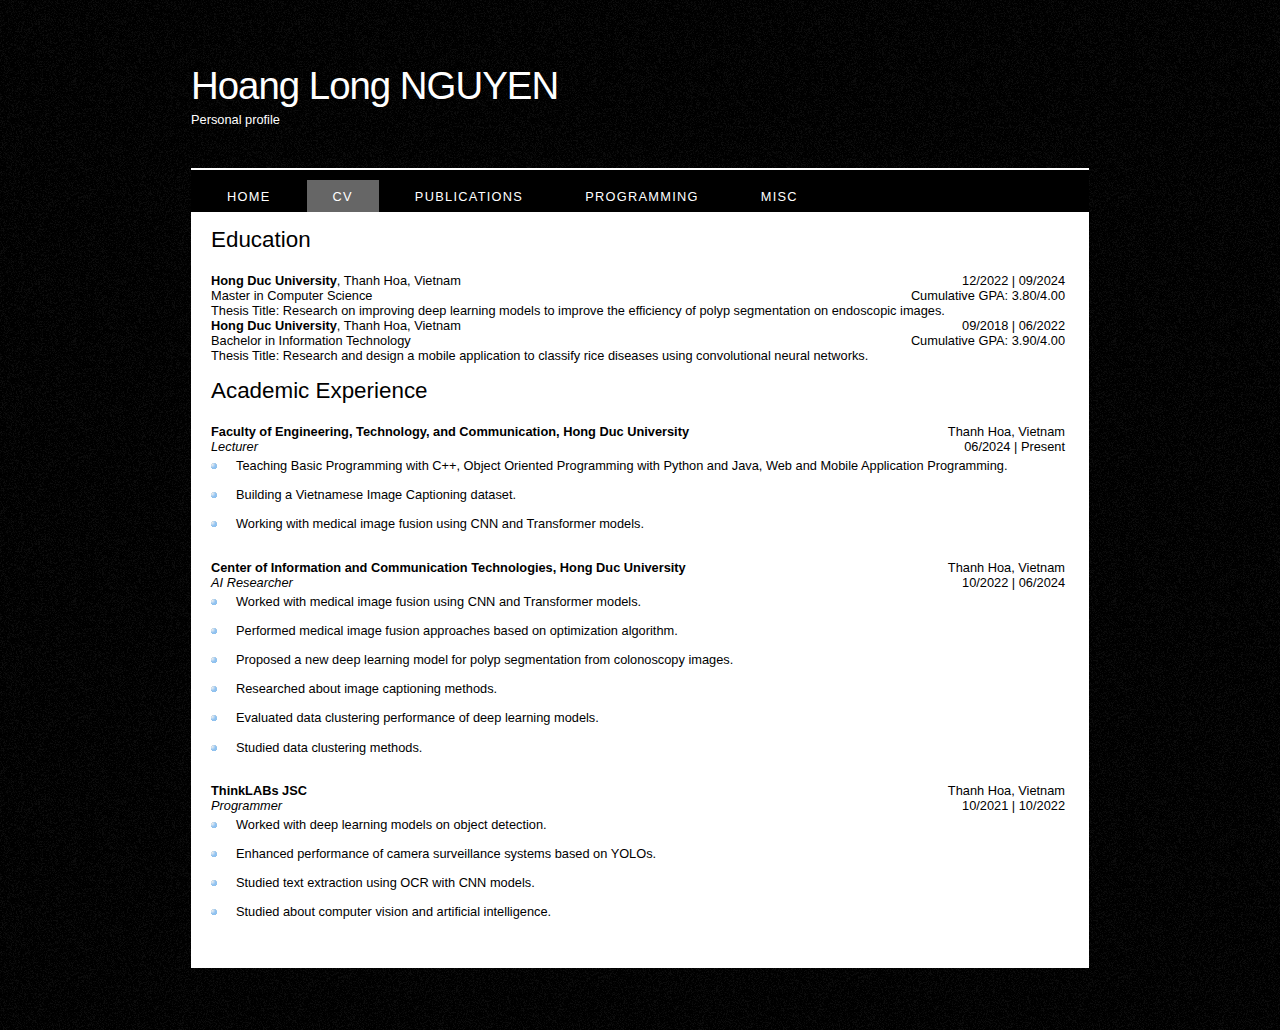
<file: cv.html>
<!DOCTYPE html>
<html>
  <head>
    <title>Hoang Long NGUYEN</title>
    <meta name="description" content="website description" />
    <meta name="keywords" content="website keywords, website keywords" />
    <meta http-equiv="content-type" content="text/html; charset=UTF-8" />
    <link
      rel="stylesheet"
      type="text/css"
      href="style/style.css"
      title="style"
    />
  </head>

  <body>
    <div id="main">
      <div id="header">
        <div id="logo">
          <div id="logo_text">
            <!-- class="logo_colour", allows you to change the colour of the text -->
            <h1><a href="index.html">Hoang Long NGUYEN</a></h1>
            <h2>Personal profile</h2>
          </div>
        </div>
        <div id="menubar">
          <ul id="menu">
            <!-- put class="selected" in the li tag for the selected page - to highlight which page you're on -->
            <li><a href="index.html">Home</a></li>
            <li class="selected"><a href="cv.html">CV</a></li>
            <li><a href="publication.html">Publications</a></li>
            <li><a href="programming.html">Programming</a></li>
            <li><a href="misc.html">Misc</a></li>
          </ul>
        </div>
      </div>
      <div id="site_content">
        <div id="content">
          <section>
            <h2>Education</h2>
            <div class="edu-item">
              <div class="row">
                <strong>Hong Duc University</strong>, Thanh Hoa, Vietnam
                <span class="right">12/2022 | 09/2024</span>
              </div>
              <div class="row">
                Master in Computer Science
                <span class="right">Cumulative GPA: 3.80/4.00</span>
              </div>
              <div class="detail">
                Thesis Title: Research on improving deep learning models to
                improve the efficiency of polyp segmentation on endoscopic
                images.
              </div>
            </div>

            <div class="edu-item">
              <div class="row">
                <strong>Hong Duc University</strong>, Thanh Hoa, Vietnam
                <span class="right">09/2018 | 06/2022</span>
              </div>
              <div class="row">
                Bachelor in Information Technology
                <span class="right">Cumulative GPA: 3.90/4.00</span>
              </div>
              <div class="detail">
                Thesis Title: Research and design a mobile application to
                classify rice diseases using convolutional neural networks.
              </div>
            </div>
          </section>

          <section>
            <h2>Academic Experience</h2>

            <div class="exp-item">
              <div class="row">
                <strong
                  >Faculty of Engineering, Technology, and Communication, Hong
                  Duc University</strong
                >
                <span class="right">Thanh Hoa, Vietnam</span>
              </div>
              <div class="row">
                <em>Lecturer</em>
                <span class="right">06/2024 | Present</span>
              </div>
              <ul>
                <li>
                  Teaching Basic Programming with C++, Object Oriented
                  Programming with Python and Java, Web and Mobile Application
                  Programming.
                </li>
                <li>Building a Vietnamese Image Captioning dataset.</li>
                <li>
                  Working with medical image fusion using CNN and Transformer
                  models.
                </li>
              </ul>
            </div>

            <div class="exp-item">
              <div class="row">
                <strong
                  >Center of Information and Communication Technologies, Hong
                  Duc University</strong
                >
                <span class="right">Thanh Hoa, Vietnam</span>
              </div>
              <div class="row">
                <em>AI Researcher</em>
                <span class="right">10/2022 | 06/2024</span>
              </div>
              <ul>
                <li>
                  Worked with medical image fusion using CNN and Transformer
                  models.
                </li>
                <li>
                  Performed medical image fusion approaches based on
                  optimization algorithm.
                </li>
                <li>
                  Proposed a new deep learning model for polyp segmentation from
                  colonoscopy images.
                </li>
                <li>Researched about image captioning methods.</li>
                <li>
                  Evaluated data clustering performance of deep learning models.
                </li>
                <li>Studied data clustering methods.</li>
              </ul>
            </div>

            <div class="exp-item">
              <div class="row">
                <strong>ThinkLABs JSC</strong>
                <span class="right">Thanh Hoa, Vietnam</span>
              </div>
              <div class="row">
                <em>Programmer</em>
                <span class="right">10/2021 | 10/2022</span>
              </div>
              <ul>
                <li>Worked with deep learning models on object detection.</li>
                <li>
                  Enhanced performance of camera surveillance systems based on
                  YOLOs.
                </li>
                <li>Studied text extraction using OCR with CNN models.</li>
                <li>
                  Studied about computer vision and artificial intelligence.
                </li>
              </ul>
            </div>
          </section>
        </div>
      </div>
      <div id="footer"></div>
    </div>
  </body>
</html>
</file>
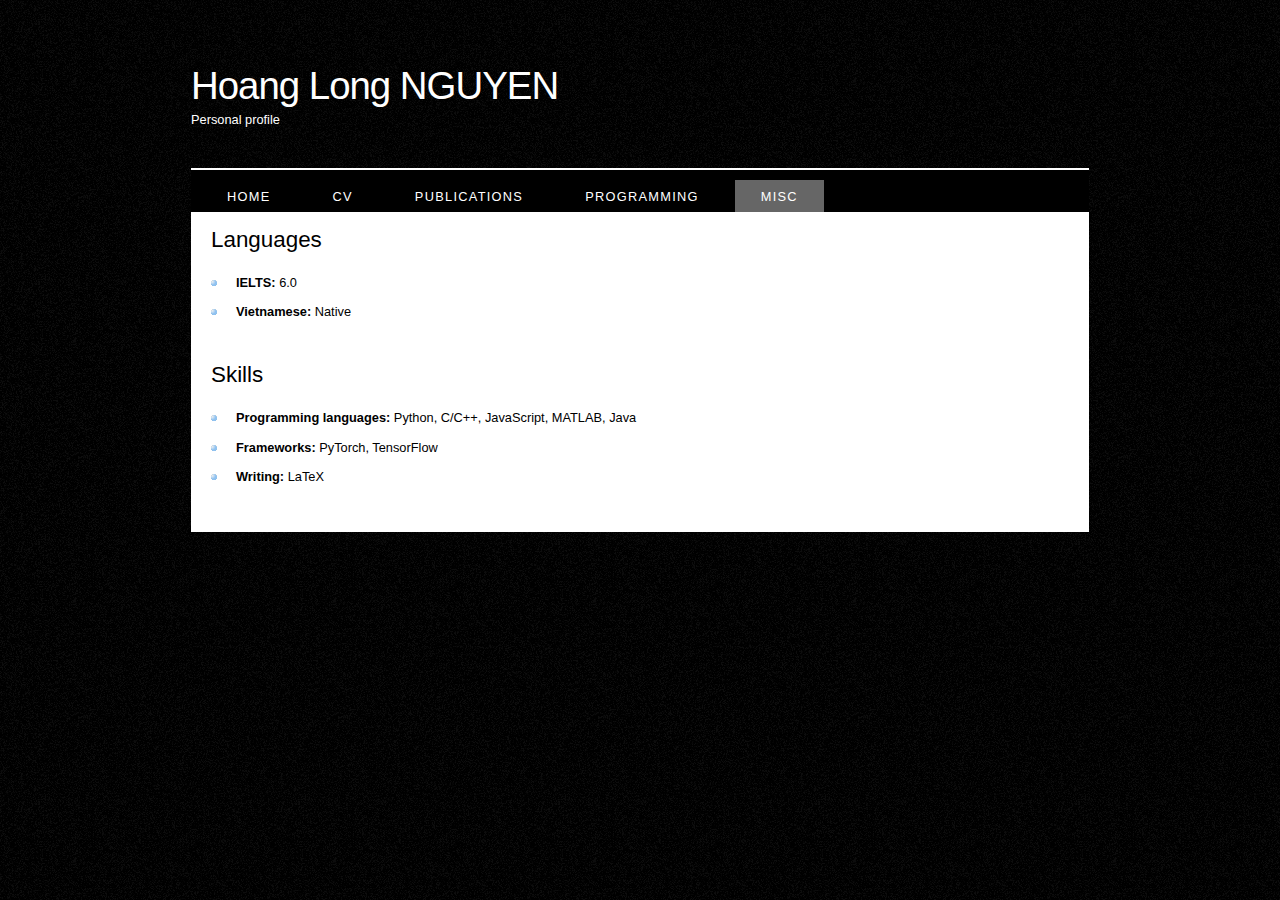
<file: misc.html>
<!DOCTYPE html>
<html>
  <head>
    <title>Hoang Long NGUYEN</title>
    <meta name="description" content="website description" />
    <meta name="keywords" content="website keywords, website keywords" />
    <meta http-equiv="content-type" content="text/html; charset=UTF-8" />
    <link
      rel="stylesheet"
      type="text/css"
      href="style/style.css"
      title="style"
    />
  </head>

  <body>
    <div id="main">
      <div id="header">
        <div id="logo">
          <div id="logo_text">
            <!-- class="logo_colour", allows you to change the colour of the text -->
            <h1><a href="index.html">Hoang Long NGUYEN</a></h1>
            <h2>Personal profile</h2>
          </div>
        </div>
        <div id="menubar">
          <ul id="menu">
            <!-- put class="selected" in the li tag for the selected page - to highlight which page you're on -->
            <li><a href="index.html">Home</a></li>
            <li><a href="cv.html">CV</a></li>
            <li><a href="publication.html">Publications</a></li>
            <li><a href="programming.html">Programming</a></li>
            <li class="selected"><a href="misc.html">Misc</a></li>
          </ul>
        </div>
      </div>
      <div id="site_content">
        <div id="content">
          <section>
            <h2>Languages</h2>
            <ul>
              <li><strong>IELTS:</strong> 6.0</li>
              <li><strong>Vietnamese:</strong> Native</li>
            </ul>
          </section>

          <section>
            <h2>Skills</h2>
            <ul>
              <li>
                <strong>Programming languages:</strong> Python, C/C++,
                JavaScript, MATLAB, Java
              </li>
              <li><strong>Frameworks:</strong> PyTorch, TensorFlow</li>
              <li><strong>Writing:</strong> LaTeX</li>
            </ul>
          </section>
        </div>
      </div>
      <div id="footer"></div>
    </div>
  </body>
</html>
</file>
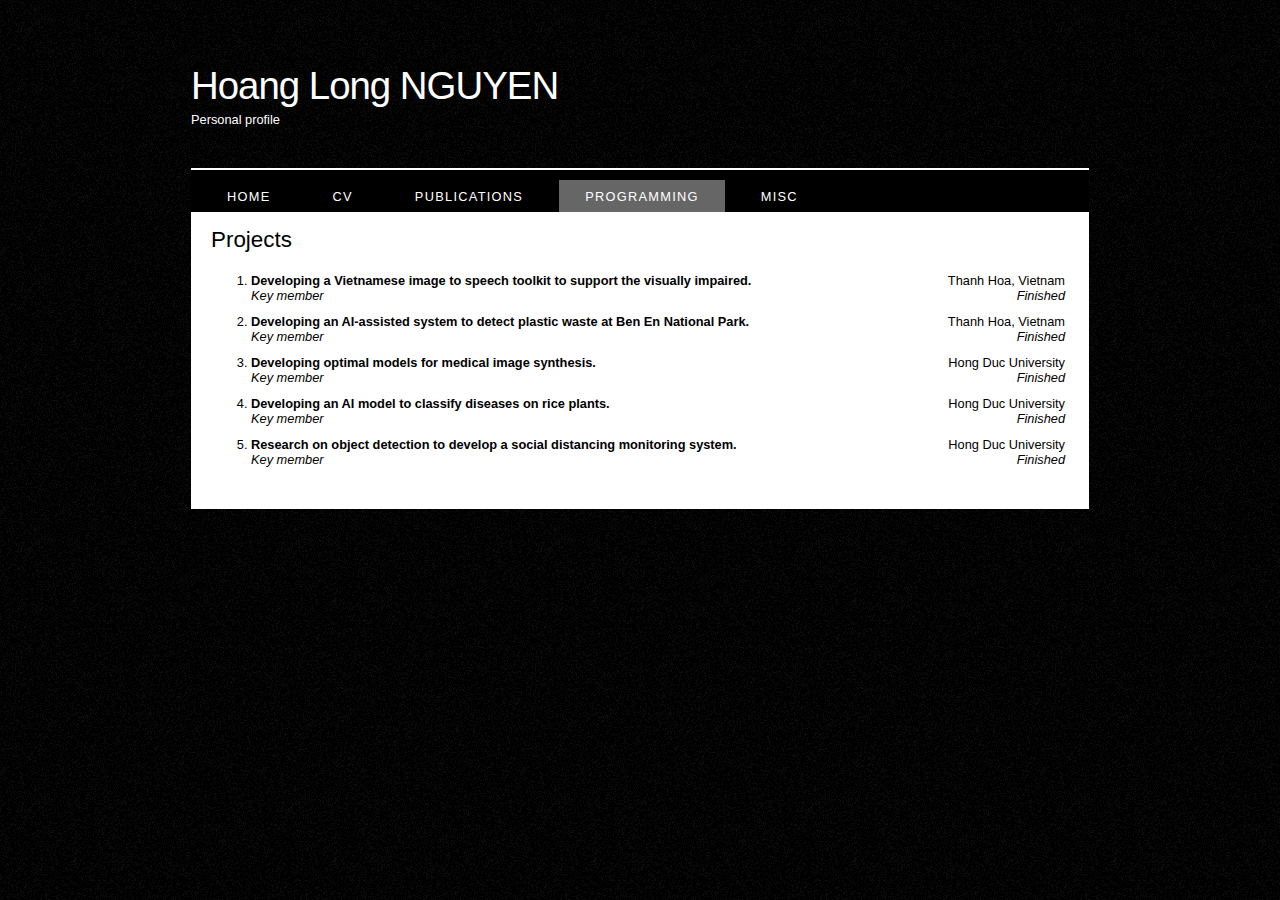
<file: programming.html>
<!DOCTYPE html>
<html>
  <head>
    <title>Hoang Long NGUYEN</title>
    <meta name="description" content="website description" />
    <meta name="keywords" content="website keywords, website keywords" />
    <meta http-equiv="content-type" content="text/html; charset=UTF-8" />
    <link
      rel="stylesheet"
      type="text/css"
      href="style/style.css"
      title="style"
    />
  </head>

  <body>
    <div id="main">
      <div id="header">
        <div id="logo">
          <div id="logo_text">
            <!-- class="logo_colour", allows you to change the colour of the text -->
            <h1><a href="index.html">Hoang Long NGUYEN</a></h1>
            <h2>Personal profile</h2>
          </div>
        </div>
        <div id="menubar">
          <ul id="menu">
            <!-- put class="selected" in the li tag for the selected page - to highlight which page you're on -->
            <li><a href="index.html">Home</a></li>
            <li><a href="cv.html">CV</a></li>
            <li><a href="publication.html">Publications</a></li>
            <li class="selected">
              <a href="programming.html">Programming</a>
            </li>
            <li><a href="misc.html">Misc</a></li>
          </ul>
        </div>
      </div>
      <div id="site_content">
        <div id="content">
          <section>
            <h2>Projects</h2>
            <ol style="padding-left: 20px">
              <li>
                <strong
                  >Developing a Vietnamese image to speech toolkit to support
                  the visually impaired.</strong
                >
                <span style="float: right">Thanh Hoa, Vietnam</span><br />
                <em>Key member</em>
                <span style="float: right"><em>Finished</em></span>
              </li>
              <li>
                <strong
                  >Developing an AI-assisted system to detect plastic waste at
                  Ben En National Park.</strong
                >
                <span style="float: right">Thanh Hoa, Vietnam</span><br />
                <em>Key member</em>
                <span style="float: right"><em>Finished</em></span>
              </li>
              <li>
                <strong
                  >Developing optimal models for medical image
                  synthesis.</strong
                >
                <span style="float: right">Hong Duc University</span><br />
                <em>Key member</em>
                <span style="float: right"><em>Finished</em></span>
              </li>
              <li>
                <strong
                  >Developing an AI model to classify diseases on rice
                  plants.</strong
                >
                <span style="float: right">Hong Duc University</span><br />
                <em>Key member</em>
                <span style="float: right"><em>Finished</em></span>
              </li>
              <li>
                <strong
                  >Research on object detection to develop a social distancing
                  monitoring system.</strong
                >
                <span style="float: right">Hong Duc University</span><br />
                <em>Key member</em>
                <span style="float: right"><em>Finished</em></span>
              </li>
            </ol>
          </section>
        </div>
      </div>
    </div>
    <div id="footer"></div>
  </body>
</html>
</file>
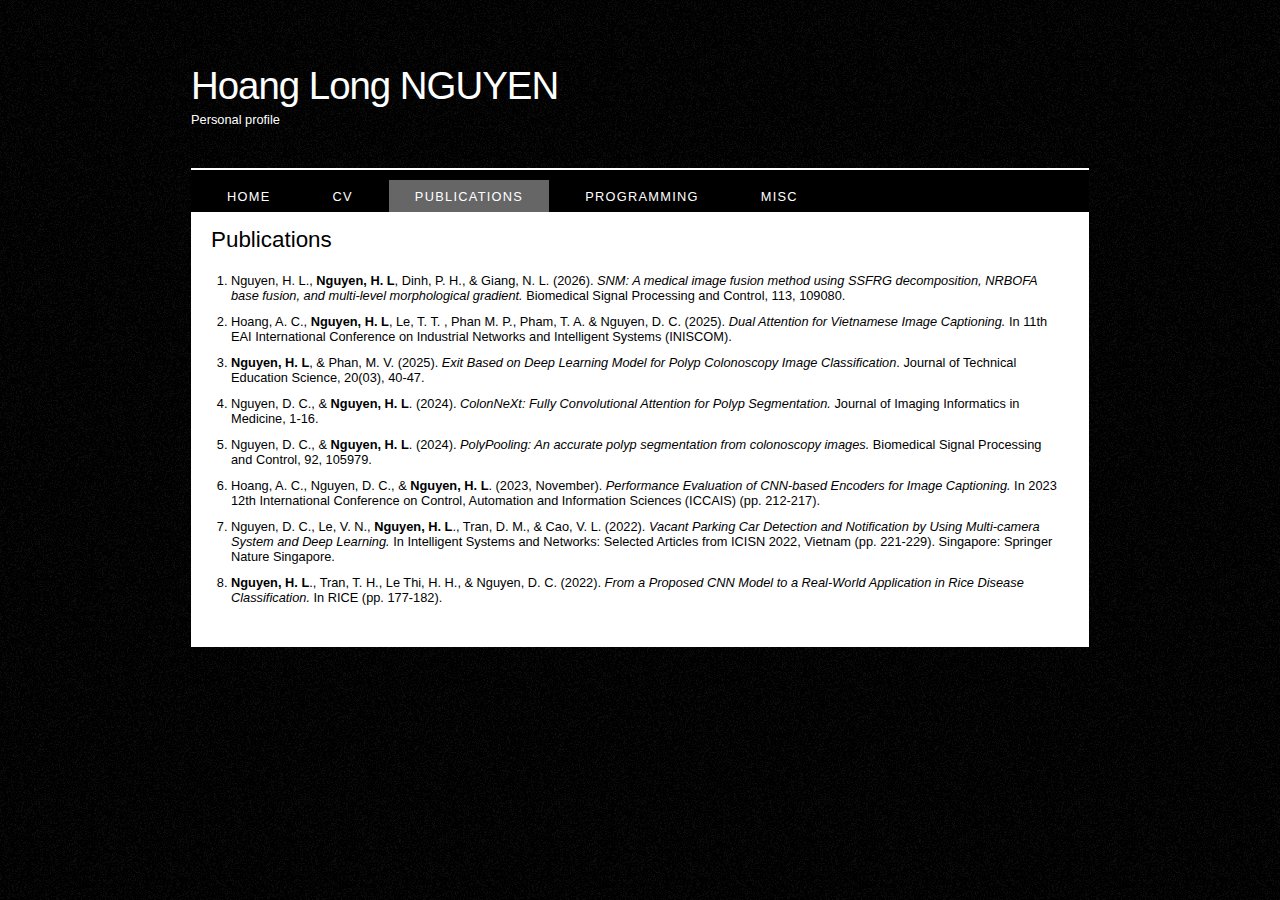
<file: publication.html>
<!DOCTYPE html>
<html>
  <head>
    <title>Hoang Long NGUYEN</title>
    <meta name="description" content="website description" />
    <meta name="keywords" content="website keywords, website keywords" />
    <meta http-equiv="content-type" content="text/html; charset=UTF-8" />
    <link
      rel="stylesheet"
      type="text/css"
      href="style/style.css"
      title="style"
    />
  </head>

  <body>
    <div id="main">
      <div id="header">
        <div id="logo">
          <div id="logo_text">
            <!-- class="logo_colour", allows you to change the colour of the text -->
            <h1><a href="index.html">Hoang Long NGUYEN</a></h1>
            <h2>Personal profile</h2>
          </div>
        </div>
        <div id="menubar">
          <ul id="menu">
            <!-- put class="selected" in the li tag for the selected page - to highlight which page you're on -->
            <li><a href="index.html">Home</a></li>
            <li><a href="cv.html">CV</a></li>
            <li class="selected"><a href="publication.html">Publications</a></li>
            <li><a href="programming.html">Programming</a></li>
            <li><a href="misc.html">Misc</a></li>
          </ul>
        </div>
      </div>
      <div id="site_content">
        <div id="content">
          <section>
            <h2>Publications</h2>
            <ol >
              <li>
                Nguyen, H. L., <strong>Nguyen, H. L</strong>, Dinh, P. H., & Giang, N. L. (2026). 
                <em>SNM: A medical image fusion method using SSFRG decomposition, NRBOFA base fusion, and multi-level morphological gradient.</em> 
                Biomedical Signal Processing and Control, 113, 109080.
              </li> 
              <li>
                Hoang, A. C., <strong>Nguyen, H. L</strong>, Le, T. T.  , Phan M.
                P., Pham, T. A. &amp; Nguyen, D. C. (2025).
                <em>Dual Attention for Vietnamese Image Captioning.</em>
                In 11th EAI International Conference on Industrial Networks and
                Intelligent Systems (INISCOM).
              </li>
              <li>
                <strong>Nguyen, H. L</strong>, & Phan, M. V. (2025). 
                <em>Exit Based on Deep Learning Model for Polyp Colonoscopy Image Classification</em>.
                Journal of Technical Education Science, 20(03), 40-47.
              </li>
              <li>
                Nguyen, D. C., &amp; <strong>Nguyen, H. L</strong>. (2024).
                <em>ColonNeXt: Fully Convolutional Attention for Polyp
                  Segmentation.</em>
                Journal of Imaging Informatics in Medicine, 1-16.
              </li>
              <li>
                Nguyen, D. C., &amp; <strong>Nguyen, H. L</strong>. (2024).
                <em
                  >PolyPooling: An accurate polyp segmentation from colonoscopy
                  images.</em
                >
                Biomedical Signal Processing and Control, 92, 105979.
              </li>
              <li>
                Hoang, A. C., Nguyen, D. C., &amp;
                <strong>Nguyen, H. L</strong>. (2023, November).
                <em
                  >Performance Evaluation of CNN-based Encoders for Image
                  Captioning.</em
                >
                In 2023 12th International Conference on Control, Automation and
                Information Sciences (ICCAIS) (pp. 212-217).
              </li>
              <li>
                Nguyen, D. C., Le, V. N., <strong>Nguyen, H. L</strong>., Tran,
                D. M., &amp; Cao, V. L. (2022).
                <em
                  >Vacant Parking Car Detection and Notification by Using
                  Multi-camera System and Deep Learning.</em
                >
                In Intelligent Systems and Networks: Selected Articles from
                ICISN 2022, Vietnam (pp. 221-229). Singapore: Springer Nature
                Singapore.
              </li>
              <li>
                <strong>Nguyen, H. L</strong>., Tran, T. H., Le Thi, H. H.,
                &amp; Nguyen, D. C. (2022).
                <em
                  >From a Proposed CNN Model to a Real-World Application in Rice
                  Disease Classification.</em
                >
                In RICE (pp. 177-182).
              </li>
            </ol>
          </section>
        </div>
      </div>
      <div id="footer"></div>
  </body>
</html>
</file>
<file: style/style.css>
html {
  height: 100%;
}

* {
  margin: 0;
  padding: 0;
}

body {
  font: normal 0.8em "trebuchet ms", arial, sans-serif;
  background: #f0efe2 url(background.png) repeat;
  color: #000;
}

p {
  padding: 0 0 20px 0;
  line-height: 1.7em;
}

img {
  border: 0;
}

h1,
h2,
h3,
h4,
h5,
h6 {
  font: normal 175% "century gothic", arial, sans-serif;
  color: #000;
  margin: 0 0 15px 0;
  padding: 15px 0 5px 0;
}

h2 {
  font: normal 175% "century gothic", arial, sans-serif;
}

h4,
h5,
h6 {
  margin: 0;
  padding: 0 0 5px 0;
  font: normal 120% arial, sans-serif;
}

h5,
h6 {
  font: italic 95% arial, sans-serif;
  padding: 0 0 15px 0;
}

a,
a:hover {
  outline: none;
  text-decoration: underline;
  color: #000;
}

a:hover {
  text-decoration: none;
}

.left {
  float: left;
  width: auto;
  margin-right: 10px;
}

.right {
  float: right;
  width: auto;
  margin-left: 10px;
}

.center {
  display: block;
  text-align: center;
  margin: 20px auto;
}

blockquote {
  margin: 20px 0;
  padding: 10px 20px 0 20px;
  border: 1px solid #e5e5db;
  background: #fff;
}

ul {
  margin: 2px 0 22px 17px;
}

ul li {
  list-style-type: circle;
  margin: 0 0 6px 0;
  padding: 0 0 4px 5px;
}

ol {
  margin: 8px 0 22px 20px;
}

ol li {
  margin: 0 0 11px 0;
}

#main,
#logo,
#menubar,
#site_content,
#footer {
  margin-left: auto;
  margin-right: auto;
}

#header {
  background: transparent;
  height: 202px;
}

#logo {
  display: flex;
  align-items: center;
  justify-content: space-between;
  border-bottom: 2px solid #fff;
  padding: 10px 0;
  
  width: 898px;
  position: relative;
  height: 148px;
}

#logo_text {
  margin-right: 20px;
}

#logo_image img {
  width: 100px;
  height: auto;
}

#logo h1,
#logo h2 {
  font: normal 300% "century gothic", arial, sans-serif;
  border-bottom: 0;
  text-transform: none;
  margin: 0;
}

#logo_text h1,
#logo_text h1 a,
#logo_text h1 a:hover {
  padding: 22px 0 0 0;
  color: #fff;
  letter-spacing: -1px;
  text-decoration: none;
}

#logo_text h1 a .logo_colour {
  color: #fff;
}

#logo_text h2 {
  font-size: 100%;
  padding: 4px 0 0 0;
  color: #fff;
}

#menubar {
  width: 898px;
  height: 52px;
  padding: 0;
  background: #000;
}

ul#menu,
ul#menu li {
  float: left;
  margin: 0;
  padding: 0;
}

ul#menu li {
  list-style: none;
}

ul#menu li a {
  letter-spacing: 0.1em;
  font: normal 100% arial, sans-serif;
  display: block;
  float: left;
  height: 17px;
  margin: 10px 0 0 10px;
  padding: 9px 26px 6px 26px;
  text-align: center;
  color: #fff;
  text-transform: uppercase;
  text-decoration: none;
  background: transparent;
}

ul#menu li a:hover,
ul#menu li.selected a,
ul#menu li.selected a:hover {
  color: #fff;
  background: transparent url(transparent_light.png) repeat;
}

#site_content {
  width: 854px;
  overflow: hidden;
  margin: 0 auto 0 auto;
  padding: 0 24px 20px 20px;
  background: #fff;
}

.sidebar {
  float: right;
  width: 210px;
  padding: 0 15px 20px 15px;
}

.sidebar ul {
  width: 198px;
  padding: 4px 0 0 0;
  margin: 4px 0 30px 0;
}

.sidebar li {
  list-style: none;
  padding: 0 0 7px 0;
}

.sidebar li a,
.sidebar li a:hover {
  padding: 0 0 0 40px;
  display: block;
  background: transparent url(link.png) no-repeat left center;
}

.sidebar li a.selected {
  color: #7e2451;
  text-decoration: none;
}

#content {
  text-align: left;
  float: left;
  width: 100%;
  padding: 0;
}

#content ul {
  margin: 2px 0 22px 0px;
}

#content ul li {
  list-style-type: none;
  background: url(bullet.png) no-repeat;
  margin: 0 0 6px 0;
  padding: 0 0 4px 25px;
  line-height: 1.5em;
}

#footer {
  width: 898px;
  font: normal 100% "lucida sans unicode", arial, sans-serif;
  height: 33px;
  padding: 24px 0 5px 0;
  text-align: center;
  background: transparent;
  color: #fff;
  text-transform: uppercase;
  letter-spacing: 0.1em;
}

#footer a {
  color: #fff;
  text-decoration: none;
}

#footer a:hover {
  color: #fff;
  text-decoration: underline;
}

.search {
  color: #5d5d5d;
  border: 1px solid #bbb;
  width: 134px;
  padding: 4px;
  font: 100% arial, sans-serif;
}

#colours {
  height: 0px;
  text-align: right;
  padding: 66px 16px 0px 300px;
}

.form_settings {
  margin: 15px 0 0 0;
}

.form_settings p {
  padding: 0 0 4px 0;
}

.form_settings span {
  float: left;
  width: 200px;
  text-align: left;
}

.form_settings input,
.form_settings textarea {
  padding: 5px;
  width: 299px;
  font: 100% arial;
  border: 1px solid #e5e5db;
  background: #fff;
  color: #47433f;
}

.form_settings .submit {
  font: 100% arial;
  border: 1px solid;
  width: 99px;
  margin: 0 0 0 212px;
  height: 33px;
  padding: 2px 0 3px 0;
  cursor: pointer;
  background: #000;
  color: #fff;
}

.form_settings textarea,
.form_settings select {
  font: 100% arial;
  width: 299px;
}

.form_settings select {
  width: 310px;
}

.form_settings .checkbox {
  margin: 4px 0;
  padding: 0;
  width: 14px;
  border: 0;
  background: none;
}

.separator {
  width: 100%;
  height: 0;
  border-top: 1px solid #d9d5cf;
  border-bottom: 1px solid #fff;
  margin: 0 0 20px 0;
}

table {
  margin: 10px 0 30px 0;
}

table tr th,
table tr td {
  background: #3b3b3b;
  color: #fff;
  padding: 7px 4px;
  text-align: left;
}

table tr td {
  background: #f0efe2;
  color: #47433f;
  border-top: 1px solid #fff;
}
</file>
